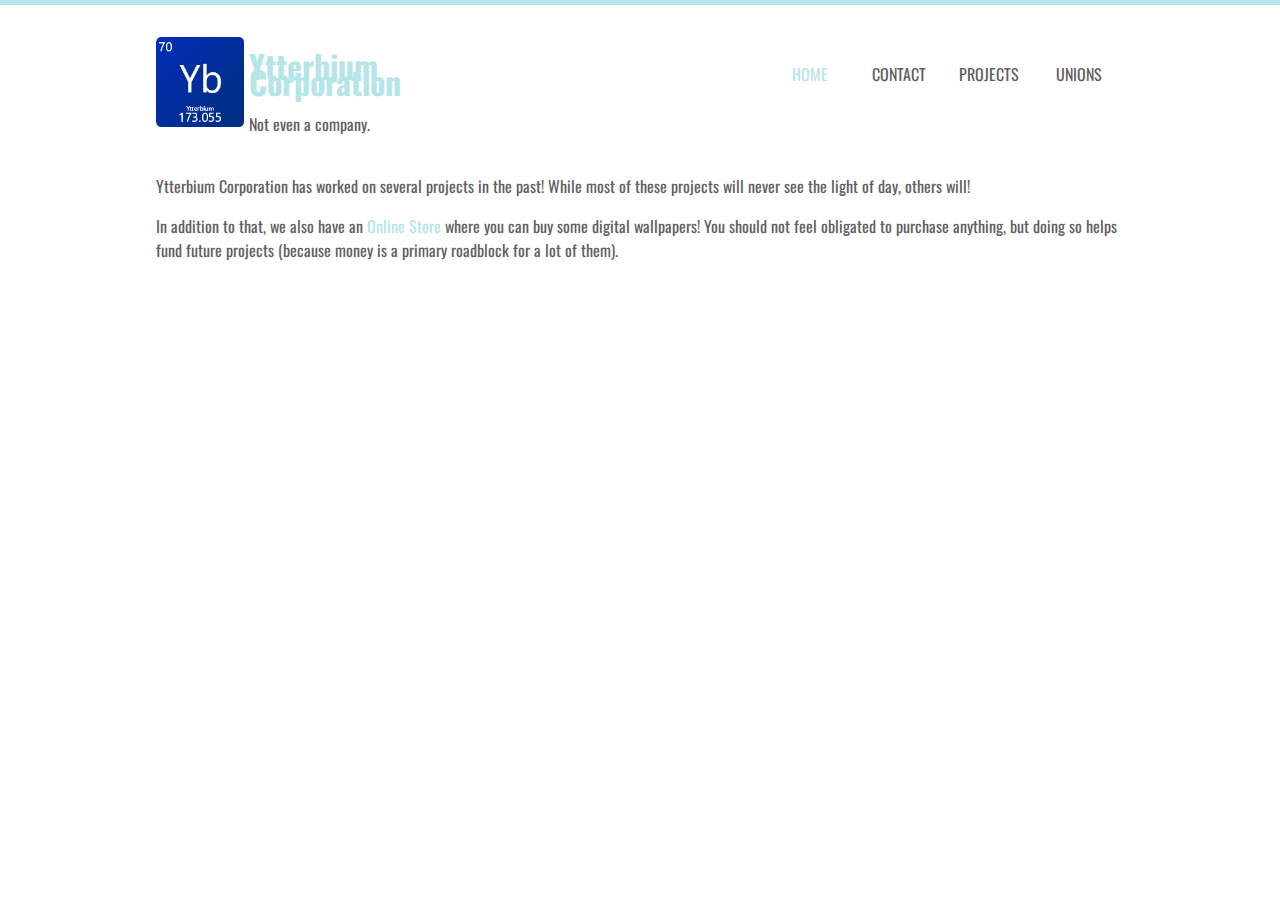
<file: index.html>
<!doctype html><html lang="en"><head>
    <title>Ytterbium Corporation - Home</title>
    <meta charset="UTF-8">
    <meta name="generator" content="Silex v2.2.14">

    
    

    <script src="js/jquery.js"></script>
    
    
    <script src="js/front-end.js"></script>
    <link rel="stylesheet" href="css/normalize.css">
    <link rel="stylesheet" href="css/front-end.css">

    

    

    






    
    































    
    
<meta name="viewport" content="width=device-width, initial-scale=1"><script class="silex-script"></script><link href="https://fonts.googleapis.com/css?family=Oswald" rel="stylesheet" class="silex-custom-font"><link href="https://fonts.googleapis.com/css?family=Roboto" rel="stylesheet" class="silex-custom-font"><script src="js/onswipe.js" type="module"></script><script src="js/unslider-min.js"></script><link rel="stylesheet" href="css/unslider.css"><meta property="description" content="Ytterbium is now more than just the 70th element!"><script src="js/script.js"></script><link href="css/styles.css" rel="stylesheet"><style>body { opacity: 0; transition: .25s opacity ease; }</style></head>

<body class="body-initial all-style enable-mobile prevent-resizable prevent-selectable editable-style silex-runtime silex-published" data-current-page="page-home">
    
    
    



    



































    













    
    

    



    
    






























<div class="container-element editable-style silex-id-1483130857943-13 section-element small-height website-min-width hide-on-mobile prevent-resizable">
        <div class="editable-style silex-element-content website-width silex-id-1483130857943-12 container-element"></div>
    </div><header class="container-element editable-style silex-id-1483130355289-7 section-element website-min-width prevent-resizable" style="top: 0px; left: 0px;">
        
    <div class="editable-style silex-element-content website-width silex-id-1483130355289-6 container-element">
            
            

        <div class="editable-style silex-id-1552772425150-3 text-element silex-component prevent-resizable hamburger-menu prevent-auto-z-index hide-on-desktop"><div class="silex-element-content normal">
<!-- inspired by https://codepen.io/erikterwan/pen/EVzeRP -->
<div class="hamburger-menu_1688503132801_133 closed">
    <div class="hamburger-btn ">
      <span></span>
      <span></span>
      <span></span>
    </div>
    <div class="nav-container">
      <div class="prevent-scale">
        <nav class="">
            <ul>
            
                <li><a href="index.html" class="page-link-active">Home</a></li>
            
                <li><a href="contact.html" class="">Contact</a></li>
            
                <li><a href="https://www.silex.me/">Powered by Silex</a></li>
            
            </ul>
        </nav>
      </div>
  </div>
</div>
<script>
(function() {
  var isOpen = false;
  function close() {
    isOpen = false;
    document.querySelector('.hamburger-menu_1688503132801_133').classList.remove('open');
    document.querySelector('.hamburger-menu_1688503132801_133').classList.add('closed');
  }
  function open() {
    isOpen = true;
    document.querySelector('.hamburger-menu_1688503132801_133').classList.add('open');
    document.querySelector('.hamburger-menu_1688503132801_133').classList.remove('closed');
  }
  function toggle() {
    if(isOpen) close();
    else open();
  }
  function scrollOrResize() {
    close();
    move();
  }
  var silexElement = document.querySelector('.hamburger-menu_1688503132801_133').closest('.editable-style');
  function move() {
    var data = window.silex
    var rect = silexElement.getBoundingClientRect();
    var offset = {
      top: rect.top + data.scrollTop,
      left: rect.left + data.scrollLeft,
    };
    var container = document.querySelector('.hamburger-menu_1688503132801_133 .nav-container');
    container.style.transform = 'translate(' + (data.scrollLeft - (offset.left/data.scale)) + 'px, ' + (data.scrollTop - (offset.top/data.scale)) + 'px)';
  }
  document.querySelector('.hamburger-menu_1688503132801_133 .hamburger-btn').addEventListener('click', function() { toggle(); });
  document.addEventListener('resize', scrollOrResize);
  document.addEventListener('scroll', scrollOrResize);
  scrollOrResize()
  setTimeout(() => scrollOrResize(), 0)
})();
</script>
</div></div><div class="editable-style container-element silex-id-1594114016137-2 hide-on-desktop"></div><a class="editable-style text-element grey-text silex-id-1436036524330-28 page-link-active" href="index.html">
                    <div class="silex-element-content normal">
                        <h1>Ytterbium Corporation&nbsp;&nbsp;<br></h1><p>Not even a company. </p></div>
                </a><div class="editable-style text-element silex-id-1436036522018-5 nav hide-on-mobile">
                    <div class="silex-element-content normal"><p>
                        <a href="index.html" class="page-link-active">HOME</a>
                    </p></div>
                </div><div class="editable-style image-element silex-id-1688501344606-5"><img src="assets/YtterbiumCorporationIcon.png"></div><div class="editable-style text-element silex-id-1688503462161-4 nav hide-on-mobile" title=""><div class="silex-element-content normal">
                        <p><a href="unions.html" class="">UNIONS</a></p><p><a href="projects.html" class=""></a></p><p><a href="projects.html" class=""></a></p></div></div><div class="editable-style text-element silex-id-1436036521917-4 nav hide-on-mobile">
                    <div class="silex-element-content normal">
                        <p><a href="contact.html" class="">CONTACT</a>
                    </p></div>
                </div><div class="editable-style text-element silex-id-1688501523017-6 nav hide-on-mobile" title=""><div class="silex-element-content normal">
                        <p><a href="projects.html" class="">PROJECTS</a></p><p><a href="projects.html" class=""></a></p></div></div></div></header><div class="editable-style container-element silex-id-1688501268057-1 page-home paged-element paged-element-visible"></div><section class="editable-style section-element silex-id-1688501288324-2 page-home paged-element paged-element-visible"><div class="editable-style container-element silex-id-1688501288324-3 silex-element-content website-width prevent-draggable"><div class="editable-style text-element silex-id-1688501292679-4 page-home paged-element paged-element-visible"><div class="silex-element-content normal"><p>Ytterbium Corporation has worked on several projects in the past! While most of these projects will never see the light of day, others will!<br></p><p>In addition to that, we also have an <a href="https://uestore.sell.app/">Online Store</a> where you can buy some digital wallpapers! You should not feel obligated to purchase anything, but doing so helps fund future projects (because money is a primary roadblock for a lot of them).</p></div></div></div></section></body></html>
</file>
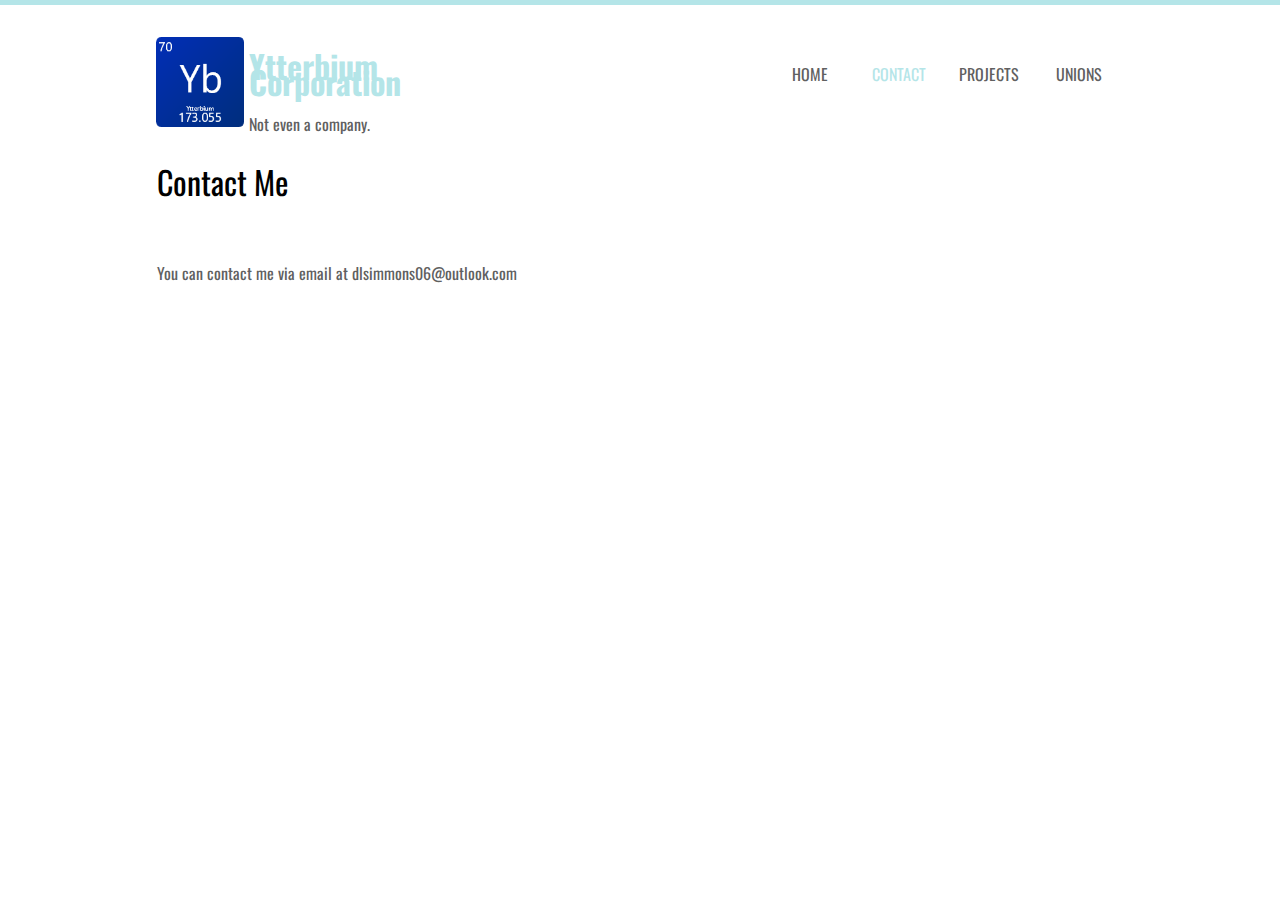
<file: contact.html>
<!doctype html><html lang="en"><head>
    <title>Ytterbium Corporation - Contact</title>
    <meta charset="UTF-8">
    <meta name="generator" content="Silex v2.2.14">

    
    

    <script src="js/jquery.js"></script>
    
    
    <script src="js/front-end.js"></script>
    <link rel="stylesheet" href="css/normalize.css">
    <link rel="stylesheet" href="css/front-end.css">

    

    

    






    
    































    
    
<meta name="viewport" content="width=device-width, initial-scale=1"><script class="silex-script"></script><link href="https://fonts.googleapis.com/css?family=Oswald" rel="stylesheet" class="silex-custom-font"><link href="https://fonts.googleapis.com/css?family=Roboto" rel="stylesheet" class="silex-custom-font"><script src="js/onswipe.js" type="module"></script><script src="js/unslider-min.js"></script><link rel="stylesheet" href="css/unslider.css"><meta property="description" content="Ytterbium is now more than just the 70th element!"><script src="js/script.js"></script><link href="css/styles.css" rel="stylesheet"><style>body { opacity: 0; transition: .25s opacity ease; }</style></head>

<body class="body-initial all-style enable-mobile prevent-resizable prevent-selectable editable-style silex-runtime silex-published" data-current-page="page-contact">
    
    
    



    



































    













    
    

    



    
    






























<div class="container-element editable-style silex-id-1483130857943-13 section-element small-height website-min-width hide-on-mobile prevent-resizable">
        <div class="editable-style silex-element-content website-width silex-id-1483130857943-12 container-element"></div>
    </div><header class="container-element editable-style silex-id-1483130355289-7 section-element website-min-width prevent-resizable" style="top: 0px; left: 0px;">
        
    <div class="editable-style silex-element-content website-width silex-id-1483130355289-6 container-element">
            
            

        <div class="editable-style silex-id-1552772425150-3 text-element silex-component prevent-resizable hamburger-menu prevent-auto-z-index hide-on-desktop"><div class="silex-element-content normal">
<!-- inspired by https://codepen.io/erikterwan/pen/EVzeRP -->
<div class="hamburger-menu_1688503132801_133 closed">
    <div class="hamburger-btn ">
      <span></span>
      <span></span>
      <span></span>
    </div>
    <div class="nav-container">
      <div class="prevent-scale">
        <nav class="">
            <ul>
            
                <li><a href="index.html" class="">Home</a></li>
            
                <li><a href="contact.html" class="page-link-active">Contact</a></li>
            
                <li><a href="https://www.silex.me/">Powered by Silex</a></li>
            
            </ul>
        </nav>
      </div>
  </div>
</div>
<script>
(function() {
  var isOpen = false;
  function close() {
    isOpen = false;
    document.querySelector('.hamburger-menu_1688503132801_133').classList.remove('open');
    document.querySelector('.hamburger-menu_1688503132801_133').classList.add('closed');
  }
  function open() {
    isOpen = true;
    document.querySelector('.hamburger-menu_1688503132801_133').classList.add('open');
    document.querySelector('.hamburger-menu_1688503132801_133').classList.remove('closed');
  }
  function toggle() {
    if(isOpen) close();
    else open();
  }
  function scrollOrResize() {
    close();
    move();
  }
  var silexElement = document.querySelector('.hamburger-menu_1688503132801_133').closest('.editable-style');
  function move() {
    var data = window.silex
    var rect = silexElement.getBoundingClientRect();
    var offset = {
      top: rect.top + data.scrollTop,
      left: rect.left + data.scrollLeft,
    };
    var container = document.querySelector('.hamburger-menu_1688503132801_133 .nav-container');
    container.style.transform = 'translate(' + (data.scrollLeft - (offset.left/data.scale)) + 'px, ' + (data.scrollTop - (offset.top/data.scale)) + 'px)';
  }
  document.querySelector('.hamburger-menu_1688503132801_133 .hamburger-btn').addEventListener('click', function() { toggle(); });
  document.addEventListener('resize', scrollOrResize);
  document.addEventListener('scroll', scrollOrResize);
  scrollOrResize()
  setTimeout(() => scrollOrResize(), 0)
})();
</script>
</div></div><div class="editable-style container-element silex-id-1594114016137-2 hide-on-desktop"></div><a class="editable-style text-element grey-text silex-id-1436036524330-28" href="index.html">
                    <div class="silex-element-content normal">
                        <h1>Ytterbium Corporation&nbsp;&nbsp;<br></h1><p>Not even a company. </p></div>
                </a><div class="editable-style text-element silex-id-1436036522018-5 nav hide-on-mobile">
                    <div class="silex-element-content normal"><p>
                        <a href="index.html" class="">HOME</a>
                    </p></div>
                </div><div class="editable-style image-element silex-id-1688501344606-5"><img src="assets/YtterbiumCorporationIcon.png"></div><div class="editable-style text-element silex-id-1688503462161-4 nav hide-on-mobile" title=""><div class="silex-element-content normal">
                        <p><a href="unions.html" class="">UNIONS</a></p><p><a href="projects.html" class=""></a></p><p><a href="projects.html" class=""></a></p></div></div><div class="editable-style text-element silex-id-1436036521917-4 nav hide-on-mobile">
                    <div class="silex-element-content normal">
                        <p><a href="contact.html" class="page-link-active">CONTACT</a>
                    </p></div>
                </div><div class="editable-style text-element silex-id-1688501523017-6 nav hide-on-mobile" title=""><div class="silex-element-content normal">
                        <p><a href="projects.html" class="">PROJECTS</a></p><p><a href="projects.html" class=""></a></p></div></div></div></header><section class="container-element editable-style section-element silex-id-1483131410736-25 website-min-width prevent-resizable page-contact paged-element paged-element-visible">

        <div class="editable-style silex-element-content website-width container-element silex-id-1483131410737-26">



            
            
    <div class="editable-style text-element product-details silex-id-1436036521716-2">
                <div class="silex-element-content normal">
                    <h2>Contact Me</h2>
                    <p>
                        <br>
                        
                            </p><p>You can contact me&nbsp;via email at dlsimmons06@outlook.com</p><p><a href="//disap.org/"></a></p>
                </div>
            </div></div>
    </section></body></html>
</file>
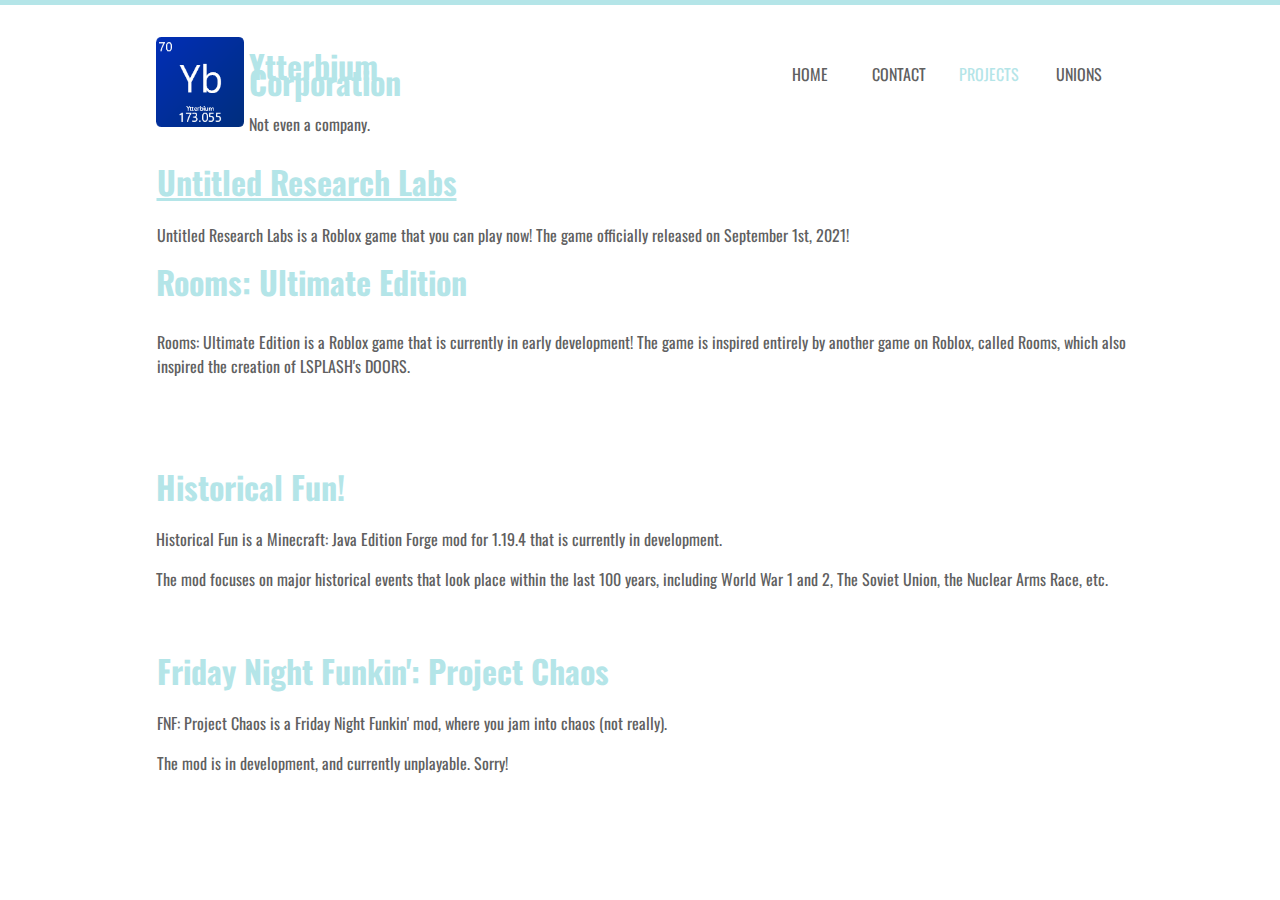
<file: projects.html>
<!doctype html><html lang="en"><head>
    <title>Ytterbium Corporation - Projects</title>
    <meta charset="UTF-8">
    <meta name="generator" content="Silex v2.2.14">

    
    

    <script src="js/jquery.js"></script>
    
    
    <script src="js/front-end.js"></script>
    <link rel="stylesheet" href="css/normalize.css">
    <link rel="stylesheet" href="css/front-end.css">

    

    

    






    
    































    
    
<meta name="viewport" content="width=device-width, initial-scale=1"><script class="silex-script"></script><link href="https://fonts.googleapis.com/css?family=Oswald" rel="stylesheet" class="silex-custom-font"><link href="https://fonts.googleapis.com/css?family=Roboto" rel="stylesheet" class="silex-custom-font"><script src="js/onswipe.js" type="module"></script><script src="js/unslider-min.js"></script><link rel="stylesheet" href="css/unslider.css"><meta property="description" content="Ytterbium is now more than just the 70th element!"><script src="js/script.js"></script><link href="css/styles.css" rel="stylesheet"><style>body { opacity: 0; transition: .25s opacity ease; }</style></head>

<body class="body-initial all-style enable-mobile prevent-resizable prevent-selectable editable-style silex-runtime silex-published" data-current-page="page-projects">
    
    
    



    



































    













    
    

    



    
    






























<div class="container-element editable-style silex-id-1483130857943-13 section-element small-height website-min-width hide-on-mobile prevent-resizable">
        <div class="editable-style silex-element-content website-width silex-id-1483130857943-12 container-element"></div>
    </div><header class="container-element editable-style silex-id-1483130355289-7 section-element website-min-width prevent-resizable" style="top: 0px; left: 0px;">
        
    <div class="editable-style silex-element-content website-width silex-id-1483130355289-6 container-element">
            
            

        <div class="editable-style silex-id-1552772425150-3 text-element silex-component prevent-resizable hamburger-menu prevent-auto-z-index hide-on-desktop"><div class="silex-element-content normal">
<!-- inspired by https://codepen.io/erikterwan/pen/EVzeRP -->
<div class="hamburger-menu_1688503132801_133 closed">
    <div class="hamburger-btn ">
      <span></span>
      <span></span>
      <span></span>
    </div>
    <div class="nav-container">
      <div class="prevent-scale">
        <nav class="">
            <ul>
            
                <li><a href="index.html" class="">Home</a></li>
            
                <li><a href="contact.html" class="">Contact</a></li>
            
                <li><a href="https://www.silex.me/">Powered by Silex</a></li>
            
            </ul>
        </nav>
      </div>
  </div>
</div>
<script>
(function() {
  var isOpen = false;
  function close() {
    isOpen = false;
    document.querySelector('.hamburger-menu_1688503132801_133').classList.remove('open');
    document.querySelector('.hamburger-menu_1688503132801_133').classList.add('closed');
  }
  function open() {
    isOpen = true;
    document.querySelector('.hamburger-menu_1688503132801_133').classList.add('open');
    document.querySelector('.hamburger-menu_1688503132801_133').classList.remove('closed');
  }
  function toggle() {
    if(isOpen) close();
    else open();
  }
  function scrollOrResize() {
    close();
    move();
  }
  var silexElement = document.querySelector('.hamburger-menu_1688503132801_133').closest('.editable-style');
  function move() {
    var data = window.silex
    var rect = silexElement.getBoundingClientRect();
    var offset = {
      top: rect.top + data.scrollTop,
      left: rect.left + data.scrollLeft,
    };
    var container = document.querySelector('.hamburger-menu_1688503132801_133 .nav-container');
    container.style.transform = 'translate(' + (data.scrollLeft - (offset.left/data.scale)) + 'px, ' + (data.scrollTop - (offset.top/data.scale)) + 'px)';
  }
  document.querySelector('.hamburger-menu_1688503132801_133 .hamburger-btn').addEventListener('click', function() { toggle(); });
  document.addEventListener('resize', scrollOrResize);
  document.addEventListener('scroll', scrollOrResize);
  scrollOrResize()
  setTimeout(() => scrollOrResize(), 0)
})();
</script>
</div></div><div class="editable-style container-element silex-id-1594114016137-2 hide-on-desktop"></div><a class="editable-style text-element grey-text silex-id-1436036524330-28" href="index.html">
                    <div class="silex-element-content normal">
                        <h1>Ytterbium Corporation&nbsp;&nbsp;<br></h1><p>Not even a company. </p></div>
                </a><div class="editable-style text-element silex-id-1436036522018-5 nav hide-on-mobile">
                    <div class="silex-element-content normal"><p>
                        <a href="index.html" class="">HOME</a>
                    </p></div>
                </div><div class="editable-style image-element silex-id-1688501344606-5"><img src="assets/YtterbiumCorporationIcon.png"></div><div class="editable-style text-element silex-id-1688503462161-4 nav hide-on-mobile" title=""><div class="silex-element-content normal">
                        <p><a href="unions.html" class="">UNIONS</a></p><p><a href="projects.html" class="page-link-active"></a></p><p><a href="projects.html" class="page-link-active"></a></p></div></div><div class="editable-style text-element silex-id-1436036521917-4 nav hide-on-mobile">
                    <div class="silex-element-content normal">
                        <p><a href="contact.html" class="">CONTACT</a>
                    </p></div>
                </div><div class="editable-style text-element silex-id-1688501523017-6 nav hide-on-mobile" title=""><div class="silex-element-content normal">
                        <p><a href="projects.html" class="page-link-active">PROJECTS</a></p><p><a href="projects.html" class="page-link-active"></a></p></div></div></div></header><section class="editable-style section-element silex-id-1688501919674-8 page-projects paged-element paged-element-visible"><div class="editable-style container-element silex-id-1688501919675-9 silex-element-content website-width prevent-draggable"><div class="editable-style text-element silex-id-1688502025856-11 page-projects paged-element paged-element-visible"><div class="silex-element-content normal"><p>Untitled Research Labs is a Roblox game that you can play now! The game officially released on September 1st, 2021!</p><span class="_wysihtml-temp-caret-fix" style="position: absolute; display: block; min-width: 1px; z-index: 99999;">﻿</span></div></div><div class="editable-style text-element silex-id-1688501924291-10 page-projects paged-element paged-element-visible"><div class="silex-element-content normal"><b></b><h3><b><a href="https://www.roblox.com/games/7383479081/Untitled-Research-Labs" target="_self" title="Untitled Research Labs">Untitled Research Labs</a></b></h3><h3><b><a href="https://www.roblox.com/games/7383479081/Untitled-Research-Labs" target="_self" title="Untitled Research Labs"></a></b></h3></div></div></div></section><section class="editable-style section-element silex-id-1688502475662-12 page-projects paged-element paged-element-visible"><div class="editable-style container-element silex-id-1688502475663-13 silex-element-content website-width prevent-draggable"><div class="editable-style text-element silex-id-1688502608230-15"><div class="silex-element-content normal"><h3>Rooms: Ultimate Edition</h3></div></div><div class="editable-style text-element silex-id-1688502639238-16"><div class="silex-element-content normal"><p>Rooms: Ultimate Edition is a Roblox game that is currently in early development! The game is inspired entirely by another game on Roblox, called Rooms, which also inspired the creation of LSPLASH's DOORS.</p></div></div></div></section><section class="editable-style section-element silex-id-1688502703162-17 page-projects paged-element paged-element-visible"><div class="editable-style container-element silex-id-1688502703163-18 silex-element-content website-width prevent-draggable"><div class="editable-style text-element silex-id-1688502755837-20"><div class="silex-element-content normal"><p>Historical Fun is a Minecraft: Java Edition Forge mod for 1.19.4 that is currently in development.</p><p>The mod focuses on major historical events that look place within the last 100 years, including World War 1 and 2, The Soviet Union, the Nuclear Arms Race, etc.</p><p><br></p><span class="_wysihtml-temp-caret-fix" style="position: absolute; display: block; min-width: 1px; z-index: 99999;">﻿</span></div></div><div class="editable-style text-element silex-id-1688502723624-19"><div class="silex-element-content normal"><h3>Historical Fun!</h3></div></div></div></section><section class="editable-style section-element silex-id-1688503303599-0 page-projects paged-element paged-element-visible"><div class="editable-style container-element silex-id-1688503303601-1 silex-element-content website-width prevent-draggable"><div class="editable-style text-element silex-id-1688503310674-2"><div class="silex-element-content normal"><h3>Friday Night Funkin': Project Chaos</h3></div></div><div class="editable-style text-element silex-id-1688503343558-3"><div class="silex-element-content normal"><p>FNF: Project Chaos is a Friday Night Funkin' mod, where you jam into chaos (not really).</p><p>The mod is in development, and currently unplayable. Sorry!</p></div></div></div></section></body></html>
</file>
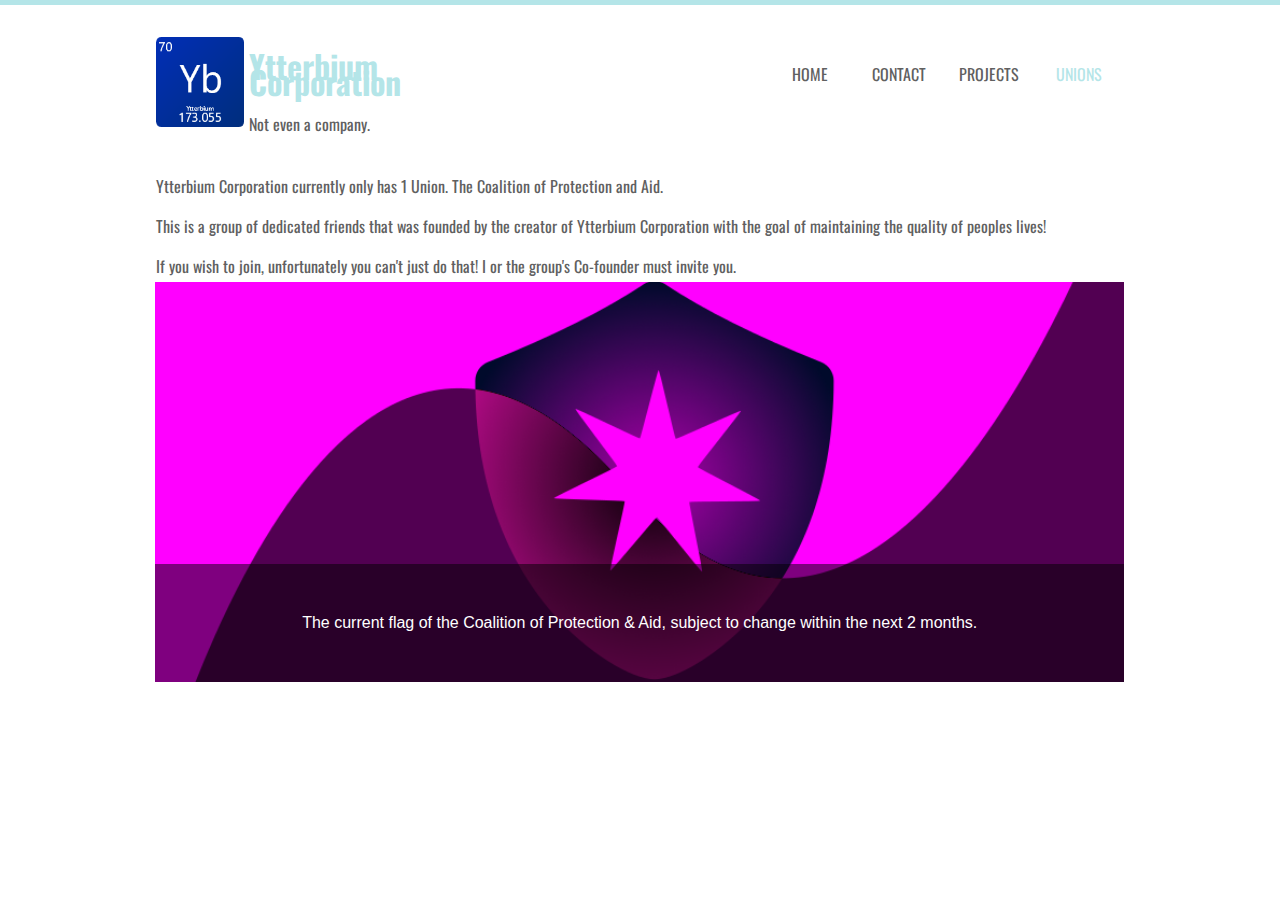
<file: unions.html>
<!doctype html><html lang="en"><head>
    <title>Ytterbium Corporation - Unions</title>
    <meta charset="UTF-8">
    <meta name="generator" content="Silex v2.2.14">

    
    

    <script src="js/jquery.js"></script>
    
    
    <script src="js/front-end.js"></script>
    <link rel="stylesheet" href="css/normalize.css">
    <link rel="stylesheet" href="css/front-end.css">

    

    

    






    
    































    
    
<meta name="viewport" content="width=device-width, initial-scale=1"><script class="silex-script"></script><link href="https://fonts.googleapis.com/css?family=Oswald" rel="stylesheet" class="silex-custom-font"><link href="https://fonts.googleapis.com/css?family=Roboto" rel="stylesheet" class="silex-custom-font"><script src="js/onswipe.js" type="module"></script><script src="js/unslider-min.js"></script><link rel="stylesheet" href="css/unslider.css"><meta property="description" content="Ytterbium is now more than just the 70th element!"><script src="js/script.js"></script><link href="css/styles.css" rel="stylesheet"><style>body { opacity: 0; transition: .25s opacity ease; }</style></head>

<body class="body-initial all-style enable-mobile prevent-resizable prevent-selectable editable-style silex-runtime silex-published" data-current-page="page-unions">
    
    
    



    



































    













    
    

    



    
    






























<div class="container-element editable-style silex-id-1483130857943-13 section-element small-height website-min-width hide-on-mobile prevent-resizable">
        <div class="editable-style silex-element-content website-width silex-id-1483130857943-12 container-element"></div>
    </div><header class="container-element editable-style silex-id-1483130355289-7 section-element website-min-width prevent-resizable" style="top: 0px; left: 0px;">
        
    <div class="editable-style silex-element-content website-width silex-id-1483130355289-6 container-element">
            
            

        <div class="editable-style silex-id-1552772425150-3 text-element silex-component prevent-resizable hamburger-menu prevent-auto-z-index hide-on-desktop"><div class="silex-element-content normal">
<!-- inspired by https://codepen.io/erikterwan/pen/EVzeRP -->
<div class="hamburger-menu_1688503132801_133 closed">
    <div class="hamburger-btn ">
      <span></span>
      <span></span>
      <span></span>
    </div>
    <div class="nav-container">
      <div class="prevent-scale">
        <nav class="">
            <ul>
            
                <li><a href="index.html" class="">Home</a></li>
            
                <li><a href="contact.html" class="">Contact</a></li>
            
                <li><a href="https://www.silex.me/">Powered by Silex</a></li>
            
            </ul>
        </nav>
      </div>
  </div>
</div>
<script>
(function() {
  var isOpen = false;
  function close() {
    isOpen = false;
    document.querySelector('.hamburger-menu_1688503132801_133').classList.remove('open');
    document.querySelector('.hamburger-menu_1688503132801_133').classList.add('closed');
  }
  function open() {
    isOpen = true;
    document.querySelector('.hamburger-menu_1688503132801_133').classList.add('open');
    document.querySelector('.hamburger-menu_1688503132801_133').classList.remove('closed');
  }
  function toggle() {
    if(isOpen) close();
    else open();
  }
  function scrollOrResize() {
    close();
    move();
  }
  var silexElement = document.querySelector('.hamburger-menu_1688503132801_133').closest('.editable-style');
  function move() {
    var data = window.silex
    var rect = silexElement.getBoundingClientRect();
    var offset = {
      top: rect.top + data.scrollTop,
      left: rect.left + data.scrollLeft,
    };
    var container = document.querySelector('.hamburger-menu_1688503132801_133 .nav-container');
    container.style.transform = 'translate(' + (data.scrollLeft - (offset.left/data.scale)) + 'px, ' + (data.scrollTop - (offset.top/data.scale)) + 'px)';
  }
  document.querySelector('.hamburger-menu_1688503132801_133 .hamburger-btn').addEventListener('click', function() { toggle(); });
  document.addEventListener('resize', scrollOrResize);
  document.addEventListener('scroll', scrollOrResize);
  scrollOrResize()
  setTimeout(() => scrollOrResize(), 0)
})();
</script>
</div></div><div class="editable-style container-element silex-id-1594114016137-2 hide-on-desktop"></div><a class="editable-style text-element grey-text silex-id-1436036524330-28" href="index.html">
                    <div class="silex-element-content normal">
                        <h1>Ytterbium Corporation&nbsp;&nbsp;<br></h1><p>Not even a company. </p></div>
                </a><div class="editable-style text-element silex-id-1436036522018-5 nav hide-on-mobile">
                    <div class="silex-element-content normal"><p>
                        <a href="index.html" class="">HOME</a>
                    </p></div>
                </div><div class="editable-style image-element silex-id-1688501344606-5"><img src="assets/YtterbiumCorporationIcon.png"></div><div class="editable-style text-element silex-id-1688503462161-4 nav hide-on-mobile" title=""><div class="silex-element-content normal">
                        <p><a href="unions.html" class="page-link-active">UNIONS</a></p><p><a href="projects.html" class=""></a></p><p><a href="projects.html" class=""></a></p></div></div><div class="editable-style text-element silex-id-1436036521917-4 nav hide-on-mobile">
                    <div class="silex-element-content normal">
                        <p><a href="contact.html" class="">CONTACT</a>
                    </p></div>
                </div><div class="editable-style text-element silex-id-1688501523017-6 nav hide-on-mobile" title=""><div class="silex-element-content normal">
                        <p><a href="projects.html" class="">PROJECTS</a></p><p><a href="projects.html" class=""></a></p></div></div></div></header><section class="editable-style section-element silex-id-1688503574112-5 page-unions paged-element paged-element-visible"><div class="editable-style container-element silex-id-1688503574112-6 silex-element-content website-width prevent-draggable"><div class="editable-style text-element silex-id-1688503581654-7 page-unions paged-element paged-element-visible"><div class="silex-element-content normal"><p>Ytterbium Corporation currently only has 1 Union. The Coalition of Protection and Aid.</p><p>This is a group of dedicated friends that was founded by the creator of Ytterbium Corporation with the goal of maintaining the quality of peoples lives!</p><p>If you wish to join, unfortunately you can't just do that! I or the group's Co-founder must invite you.&nbsp;</p></div></div><div class="editable-style html-element silex-id-1688503725320-8 silex-component-slideshow silex-use-height-not-minheight page-unions paged-element paged-element-visible"><div class="silex-element-content"><div id="parent_1688503870496_803">
<!-- preview -->

<div id="id_1688503870496_803">
  <!-- runtime -->
  <!-- the whole slideshow -->
  <ul class="prodotype-runtime">
  
    <li><figure class="slide-0">
      
      <div class="slide-image">
        
          <figcaption>The current flag of the Coalition of Protection &amp; Aid, subject to change within the next 2 months.</figcaption>
        
      </div>
      
    </figure></li>
  
    <li><figure class="slide-1">
      
      <div class="slide-image">
        
      </div>
      
    </figure></li>
  
  </ul>
</div>
</div>

<script>
  (function() {
    // do not start in the editor (it would mess with the markup)
    if(!$('body').hasClass('silex-runtime')) return;

    var $slider = $('#id_1688503870496_803')
    var slider = $slider.unslider({
      'autoplay': false,
      'speed': 750,
      'delay': 3000,
      'index': 0,
      'nav': true,
      'animation': 'fade',
      'arrows': true
    });
    //  Listen to slide changes
    
    // apply element height to the images
    var silexElement = $slider.closest('.editable-style');
    var elementMinHeight = silexElement.css('height');
    var elementWidth = silexElement.css('width');
    $('#id_1688503870496_803 li .slide-image').css({
      'height': elementMinHeight
    });
    
    // apply element height to the container (useful for fade only)
    $('#id_1688503870496_803 ul').css({
      'height': elementMinHeight
    });
    

    setTimeout(function(){
      // use onswipe.js
      // Fix #1127
      if(window.onSwipe) {
        window.onSwipe('left', function(){ $slider.data('unslider').next()})
        window.onSwipe('right', function(){ $slider.data('unslider').prev()})
      } else {
        console.warn('onswipe.js script is not found, swipe gestures might no work')
      }
    }, 0)
  })();
</script>
</div></div></div></section></body></html>
</file>
<file: css/front-end.css>
/**
 * This file holds the styles of websites while editing
 */

body {
  min-height: 100vh;
  min-width: 98vw; /* remove approx size of vertical scroll bar */
}

/* prevent-auto-z-index is to let the components handle their z-index */
.section-element > .silex-element-content > *:not(.prevent-auto-z-index):not(.fixed) {
  /* put the elements of a section on top of sections bellow */
  z-index: 10;
}
/* workaround a bug of the 2.11 version (front end) */
/* sections used to hava margin-top: -1; which can not be edited in the UI */
.editable-style.section-element {
  margin-top: 0;
}
/****************************************************/
.website-width {
  width: 960px;
}
.paged-element-hidden {
  display: none !important;
}
/* resize */
.editable-style.image-element img {
  border-radius: inherit; /* this is to follow the element's radius */
	width: 100%;
	height: 100%;
}
/*
 .image-element > .silex-element-content {
	overflow: hidden;
}
*/
.html-element .silex-element-content {
  /* enable HTML content to have style="min-height: inherit;" */
  /* removed because it makes components buggy, add it to silex if you need to
  position: absolute;
  min-height: inherit;
  width: 100%; /* needed by slideshow components and probably others */
  /*
  height: 100%; /* needed by slideshow kreview and probably others */
}
/* wysihtml text editor styles */
.wysiwyg-float-left {
  float: left;
  margin: 0 8px 8px 0;
}
.wysiwyg-float-right {
  float: right;
  margin: 0 0 8px 8px;
}
/* Remove dots surrounding links in Firefox
    because of normalize.css */
a:focus{ outline: none;}

body .editable-style[data-silex-href] {
  cursor: pointer;
}
body.enable-mobile .editable-style.hide-on-desktop {
  display: none;
}
/* only outside the editor */
/* needs to be more qualified than body.enable-mobile .editable-style:not(.prevent-mobile-style) */
body.silex-runtime.body-initial .fixed {
  position: absolute;
  z-index: 20;
}
/* Mobile styles */
@media (max-width:480px) {
  /* needs to be more qualified than body.enable-mobile .editable-style:not(.prevent-mobile-style) */
  body.silex-runtime.body-initial .fixed {
    /* on mobile (chrome, this is needed to be on top of other content) */
    position: relative;
  }

  /* hide horizontal scroll bar which appears because of residual values in css
  html {
    overflow-x: hidden;
  }
  */
  body {
    position: initial; /* used to be absolute but now only in editor (editable.css), when position is absolute the body has the size of its content */
  }
  /* mobile mode */
  body.enable-mobile .editable-style:not(.prevent-mobile-style),
  body.enable-mobile .background.background-initial {
    position: static;
    top: auto;
    left: auto;
    max-width: 100%;
    min-width: auto; /* this is to remove sections min-width, since section min-width is set to the witdh of its content in Element::setStyle() */
    margin-left: auto;
    margin-right: auto;
  }
  body.enable-mobile .editable-style.section-element {
    padding: 0;
  }
  body.enable-mobile.silex-resizing .editable-style:not(.prevent-mobile-style) {
    max-width: unset; /* while dragging let the user size the elements freely */
  }
  body.enable-mobile .image-element.editable-style:not(.prevent-mobile-style) {
    position: relative;
  }
  body.enable-mobile .editable-style.section-element {
    max-width: 100%; /* section bg should be 100% width because user do not need to grab the side and resize */
    padding: 0;
    margin: 0;
  }
  body.enable-mobile .container-element:not(.paged-element-hidden) {
    display: flex;
    align-items: center;
    justify-content: space-around;
    flex-wrap: wrap;
  }
  /* but still hide paged elements or desktop only elements */
  body.enable-mobile .editable-style.hide-on-mobile {
    display: none;
  }
  body.enable-mobile .editable-style.hide-on-desktop:not(.paged-element-hidden) {
    display: initial;
  }
  body.silex-runtime.enable-mobile .background.background-initial {
    max-width: 100%;
  }
}

/* only outside the editor */
/* needs to be more qualified than body.enable-mobile .editable-style:not(.prevent-mobile-style) */
body.silex-runtime.body-initial .fixed {
  position: absolute;
  z-index: 20;
}
/* Mobile styles */
@media (max-width:480px) {
  /* needs to be more qualified than body.enable-mobile .editable-style:not(.prevent-mobile-style) */
  body.silex-runtime.body-initial .fixed {
    /* on mobile (chrome, this is needed to be on top of other content) */
    position: relative;
  }
}

/**
 * prodotype components
 */
.silex-element-content-full-height .silex-element-content {
  height: 100%;
}
silex-template,
.prodotype-preview {
  display: none;
}
.prodotype-runtime,
.prodotype-runtime-strict {
  display: none;
}
.prodotype-published {
  display: none;
}
body.silex-editor .prodotype-preview {
  display: block;
}
body.silex-runtime .prodotype-runtime,
body.silex-runtime .prodotype-runtime-strict {
  display: block;
}
body.silex-published .prodotype-published {
  display: block;
}
body.silex-publish .prodotype-runtime-strict {
  display: none;
}
.prodotype-force-size {
  position: absolute;
  width: 100%;
  height: 100%;
}
.silex-component-button button {
  width: 100%;
}
/* full-width component*/
div.editable-style.full-width-section {
  min-height: 100px;
}

div.editable-style.full-width-section>.editable-style {
  position: static;
  min-width: 100%;
}

div.editable-style.full-width-section>.editable-style.silex-element-content {
  display: none;
}
</file>
<file: css/unslider.css>
.unslider{overflow:auto;margin:0;padding:0}.unslider-wrap{position:relative}.unslider-wrap.unslider-carousel li{float:left}.unslider-vertical>ul{height:100%}.unslider-vertical li{float:none;width:100%}.unslider-fade{position:relative}.unslider-fade .unslider-wrap li{position:absolute;left:0;top:0;right:0;z-index:8}.unslider-fade .unslider-wrap li.unslider-active{z-index:10}.unslider li,.unslider ol,.unslider ul{list-style:none;margin:0;padding:0;border:none}.unslider-arrow{position:absolute;left:20px;z-index:2;cursor:pointer}.unslider-arrow.next{left:auto;right:20px}
</file>
<file: css/styles.css>
.body-initial {cursor: auto; background-color: rgb(255, 255, 255); position: static;}.silex-id-1483130857943-13 {background-color: rgba(180,229,232,1); min-width: 980px; position: static; margin-top: -1px;}.silex-id-1483130857943-12 {background-color: transparent; min-height: 5px; position: relative; margin-left: auto; margin-right: auto;}.silex-id-1483130355289-7 {position: static; margin-top: -1px;}.silex-id-1483130355289-6 {background-color: transparent; min-height: 154px; position: relative; margin-left: auto; margin-right: auto;}.silex-id-1552772425150-3 {width: 33px; background-color: transparent; top: 35px; left: 35px; min-height: 27px; position: absolute;}.silex-id-1436036524330-28 {width: 283px; top: 32px; left: 92.89999389648438px; min-height: 98px; position: absolute;}.silex-id-1436036522018-5 {width: 90px; top: 41px; left: 608px; min-height: 56px; position: absolute;}.silex-id-1436036521917-4 {width: 90px; top: 41px; left: 697.9005737304688px; min-height: 56px; position: absolute;}.silex-id-1483131410736-25 {position: static; margin-top: -1px;}.silex-id-1483131410737-26 {background-color: transparent; min-height: 525px; position: relative; margin-left: auto; margin-right: auto;}.silex-id-1436036521716-2 {width: 970px; top: -1px; left: 0px; min-height: 393px; position: absolute;}.silex-id-1594114016137-2 {width: 100px; min-height: 100px; background-color: rgb(255, 255, 255); position: absolute; top: 158px; left: 184px;}.silex-id-1688501268057-1 {width: 100px; min-height: 100px; background-color: rgb(255, 255, 255); position: absolute; top: 263px; left: 98.5px;}.silex-id-1688501288324-2 {position: static;}.silex-id-1688501288324-3 {min-height: 100px; background-color: rgb(255, 255, 255); position: relative; margin-left: auto; margin-right: auto;}.silex-id-1688501292679-4 {width: 981px; min-height: 102px; position: absolute; top: -1px; left: -1px;}.silex-id-1688501344606-5 {width: 88px; height: 90px; position: absolute; top: 32px; left: -0.6875381469726562px;}.silex-id-1688501523017-6 {width: 90px; top: 41px; left: 787.6002807617188px; min-height: 56px; position: absolute;}.silex-id-1688501919674-8 {position: static;}.silex-id-1688501919675-9 {min-height: 100px; background-color: rgb(255, 255, 255); position: relative; margin-left: auto; margin-right: auto;}.silex-id-1688501924291-10 {width: 970px; min-height: 48px; position: absolute; top: -1px; left: 0px;}.silex-id-1688502025856-11 {width: 968px; min-height: 56px; position: absolute; top: 48px; left: 0px;}.silex-id-1688502475662-12 {position: static;}.silex-id-1688502475663-13 {min-height: 205px; background-color: rgb(255, 255, 255); position: relative; margin-left: auto; margin-right: auto;}.silex-id-1688502608230-15 {width: 969px; min-height: 56px; position: absolute; top: -1px; left: -1px;}.silex-id-1688502639238-16 {width: 971px; min-height: 141px; position: absolute; top: 55px; left: 0px;}.silex-id-1688502703162-17 {position: static;}.silex-id-1688502703163-18 {min-height: 183.04998779296875px; background-color: rgb(255, 255, 255); position: relative; margin-left: auto; margin-right: auto;}.silex-id-1688502723624-19 {width: 970px; min-height: 48px; position: absolute; top: -1.01239013671875px; left: -0.70001220703125px;}.silex-id-1688502755837-20 {width: 971px; min-height: 135.79998779296875px; position: absolute; top: 47px; left: -1px;}.silex-id-1688503303599-0 {position: static;}.silex-id-1688503303601-1 {min-height: 218.60000610351562px; background-color: rgb(255, 255, 255); position: relative; margin-left: auto; margin-right: auto;}.silex-id-1688503310674-2 {width: 969px; min-height: 48px; position: absolute; top: 0px; left: 0px;}.silex-id-1688503343558-3 {width: 969px; min-height: 172px; position: absolute; top: 48px; left: 0px;}.silex-id-1688503462161-4 {width: 90px; top: 41px; left: 877.8999633789062px; min-height: 56px; position: absolute;}.silex-id-1688503574112-5 {position: static;}.silex-id-1688503574112-6 {min-height: 313px; background-color: rgb(255, 255, 255); position: relative; margin-left: auto; margin-right: auto;}.silex-id-1688503581654-7 {width: 970px; min-height: 318px; position: absolute; top: -1px; left: -1px;}.silex-id-1688503725320-8 {width: 969px; min-height: 400px; background-color: transparent; position: absolute; top: 123px; left: -1.2999954223632812px;}@media only screen and (max-width: 480px) {.silex-id-1483130355289-7 {top: 20px; left: 0px;}.silex-id-1483130355289-6 {min-height: 364px; display: flex; flex-direction: row;}.silex-id-1552772425150-3 {min-height: 27px; width: 33px; position: static;}.silex-id-1436036524330-28 {min-height: 196px; top: 0px; left: 0px; width: 381px;}.silex-id-1483131410736-25 {top: 401px; left: 0px;}.silex-id-1483131410737-26 {top: 0px; left: 12px; width: 445px; min-height: 791px;}.silex-id-1594114016137-2 {min-height: 20px; width: 328px; display: flex; justify-content: left; position: static; align-items: center; flex-direction: column;}}
.website-width {width: 967px;}@media (min-width: 481px) {.silex-editor {min-width: 1167px;}}
h1 {line-height: 0.5;}h2 {font-weight: normal; font-size: 32px; margin-top: 0; margin-bottom: 0;}h3 {font-size: 32px; color: #B4E5E8; margin-top: 0; margin-bottom: 0;}.text-element > .silex-element-content {font-family: 'Oswald', sans-serif; font-weight: normal; text-align: left;}p {color: #606060;}a {color: #B4E5E8; text-decoration: none;}[data-silex-href] {color: #B4E5E8; text-decoration: none;}b {text-decoration: underline;}@media only screen and (max-width: 480px) {h1 {line-height: 1;}.text-element > .silex-element-content {font-size: 22px;}}
.nav.text-element > .silex-element-content {text-align: center;}.nav a {color: #606060; text-decoration: none;}.nav [data-silex-href] {color: #606060; text-decoration: none;}.nav .page-link-active {color: #B4E5E8;}
@media only screen and (max-width: 480px) {.hamburger-menu.text-element > .silex-element-content {line-height: 2;}.hamburger-menu a {color: #606060;}.hamburger-menu [data-silex-href] {color: #606060;}.hamburger-menu ul li {list-style-type: none; font-size: 1.5em;}.hamburger-menu .page-link-active {color: #B4E5E8;}}
.style-centered.text-element > .silex-element-content {text-align: center;}
.hamburger-menu_1688503132801_133 {position: absolute; z-index: 20;}.silex-editor .hamburger-menu_1688503132801_133 nav {left: -9999px;}.hamburger-menu_1688503132801_133 nav ul {margin-top: 80px;}.hamburger-menu_1688503132801_133 nav {opacity: 0; position: absolute; background-color: #B4E5E8; transition: left 1s ease, height 0s ease 1s; left: -300px; width: 300px; height: 20px;}.hamburger-menu_1688503132801_133.open nav {opacity: 1; height: 100vh; left: 0; transition: left 1s ease, height 0s ease 0s;}.hamburger-menu_1688503132801_133 .nav-container {z-index: 10; position: absolute;}.hamburger-menu_1688503132801_133.open .nav-container {}.hamburger-menu_1688503132801_133 .hamburger-btn {z-index: 20; cursor: pointer; position: absolute;}.hamburger-menu_1688503132801_133 .hamburger-btn span {display: block; width: 30px; height: 5px; margin-bottom: 3px; position: relative; background-color: #000000; border: 1px solid #ffffff; border-radius: 3px; transition: border-color 0.1s ease-in,
      opacity 0.1s ease-in,
      transform 0.1s ease-in,
      background 0.1s ease-in;}.hamburger-menu_1688503132801_133.open .hamburger-btn span {border-color: rgba(255, 255, 255, 0);}.hamburger-menu_1688503132801_133 .hamburger-btn span:first-child {transform-origin: 4px -2px;}.hamburger-menu_1688503132801_133.open .hamburger-btn span:first-child {transform: rotate(45deg) translate(7px, -4px);}.hamburger-menu_1688503132801_133.open .hamburger-btn span:nth-last-child(2) {opacity: 0;}.hamburger-menu_1688503132801_133 .hamburger-btn span:nth-child(3) {transform-origin: -11px 4px;}.hamburger-menu_1688503132801_133.open .hamburger-btn span:nth-child(3) {transform: rotate(-45deg) translate(0, 12px);}
#parent_1688503870496_803 .prodotype-preview {list-style-type: none; margin: 0; padding: 0;}#parent_1688503870496_803 .prodotype-preview .preview-text {display: flex; align-items: center; justify-content: center;}#parent_1688503870496_803 .prodotype-preview .preview-text p {z-index: 1; background-color: black; color: white;}#parent_1688503870496_803 .slide-0 .slide-image {background-image: url(../assets/Union%20of%20Protection%20and%20Assistance.png);}#parent_1688503870496_803 .slide-1 .slide-image {}#parent_1688503870496_803 .unslider {position: relative;}#parent_1688503870496_803 .slide-image {width: 100%; display: flex; justify-content: center; background-repeat: no-repeat; background-size: cover; background-position: 50%; align-items: flex-end;}#parent_1688503870496_803 figcaption {padding: 50px; color: white; background-color: rgba(0,0,0,0.5); width: 100%; text-align: center;}#parent_1688503870496_803 .unslider-nav {position: absolute; bottom: 10px; left: 0; right: 0; top: auto; margin: 0;}#parent_1688503870496_803 .unslider-nav ol {text-align: center;}#parent_1688503870496_803 .unslider-nav ol li.unslider-active {background: #fff; cursor: default; opacity: 1;}#parent_1688503870496_803 .unslider-nav ol li {display: inline-block; float: none; width: 6px; height: 6px; margin: 0 4px; padding: 3px; background: transparent; border-radius: 10px; overflow: hidden; text-indent: -999em; border: 2px solid #fff; cursor: pointer; opacity: .4;}#parent_1688503870496_803 .unslider-arrow {display: block; width: 32px; height: 32px; top: 50%; right: 16px; left: auto; margin-top: -16px; overflow: hidden; background: rgba(0,0,0,.2) no-repeat 50% 50%; background-image: url([data-uri]); background-size: 7px 11px; border-radius: 32px; text-indent: -999em; opacity: .6; transition: opacity .2s;}#parent_1688503870496_803 .unslider-arrow.prev {left: 16px; right: auto; -ms-transform: rotate(-180deg); transform: rotate(-180deg);}body.silex-runtime {opacity: 1;}
</file>
